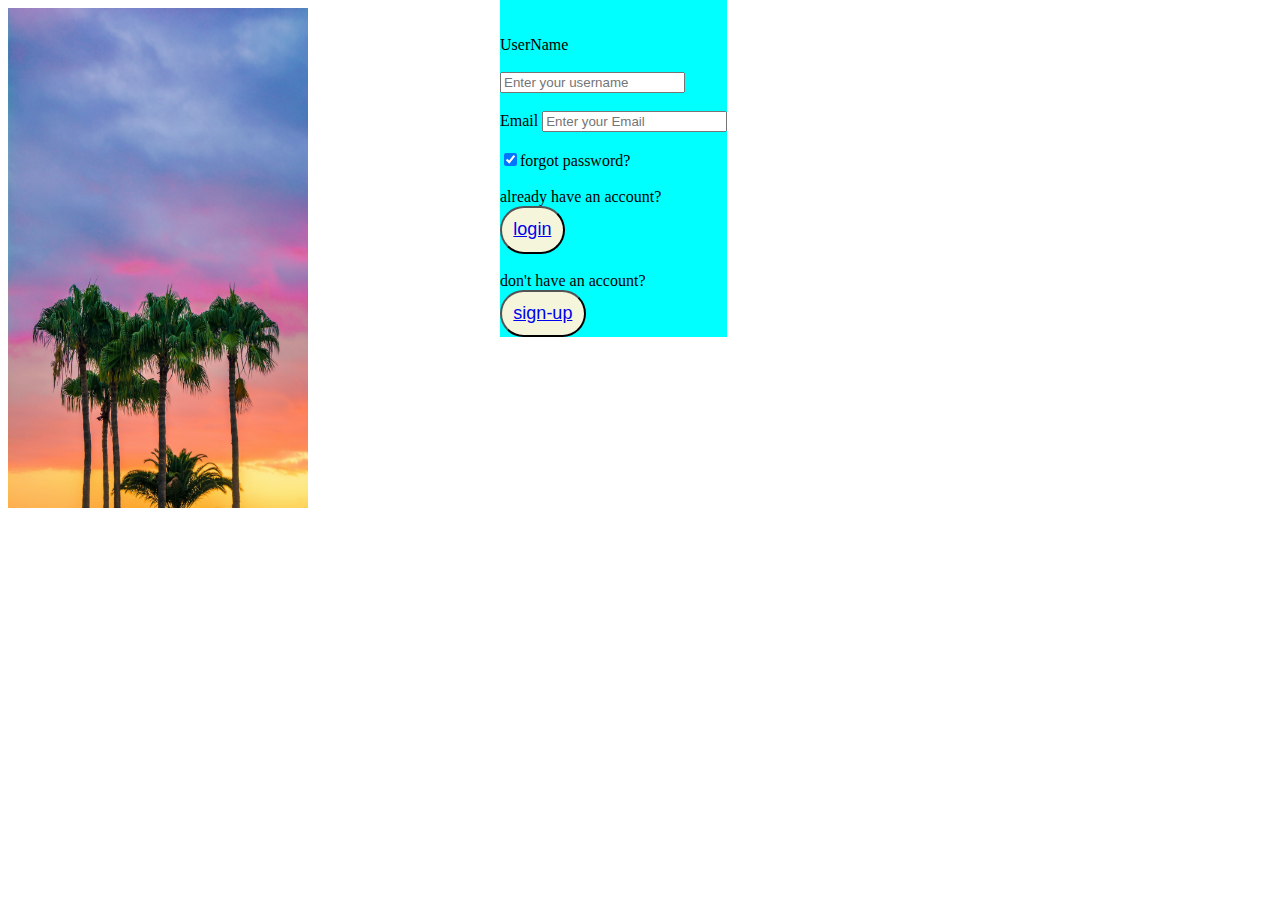
<file: index.html>
<!DOCTYPE html>
<html lang="en">
<head>
    
    <meta charset="UTF-8">
    <meta http-equiv="X-UA-Compatible" content="IE=edge">
    <meta name="viewport" content="width=device-width, initial-scale=1.0">
    <link rel="stylesheet"href="style.css">
    <title>Document</title>
    <!-- <style>
       
        img{
            width: 300px;
            height: auto;
        }
        form{
            position: absolute;
            top: 0;
            left: 500px;
            margin-right: 600;
        }
        body{
            position: relative;
        }
    </style> -->
</head>
<body>
    <div class="container">
        
        
    <div><img src="trees.jpeg"width="300"height="500"></div>
    <div>
    <form action="/action-page.php" class="form">
        <br>
        <br>
 <label for ="UserName">UserName</label>
 <br>
 <br>
 <input type ="text"name="UserName"placeholder="Enter your username"/> 
 <br/>
 <br/>
 <label for ="Email">Email</label>
<input type ="Email"name=Email: placeholder="Enter your Email"/>
<br/>
<br/>

<input type="checkbox"checked="checked"name=remember me>forgot password?
<br/>
<br/>
<label>already have an account?</label>

<button> <a href="
    
    table.html">login</a></button>

<br/>
<br/>
<label>don't have an account?</label>
    <button><a href="sign-up.html">sign-up</a></button>

</form>
    </div>
    </div>

 


</body>
</html>
</file>
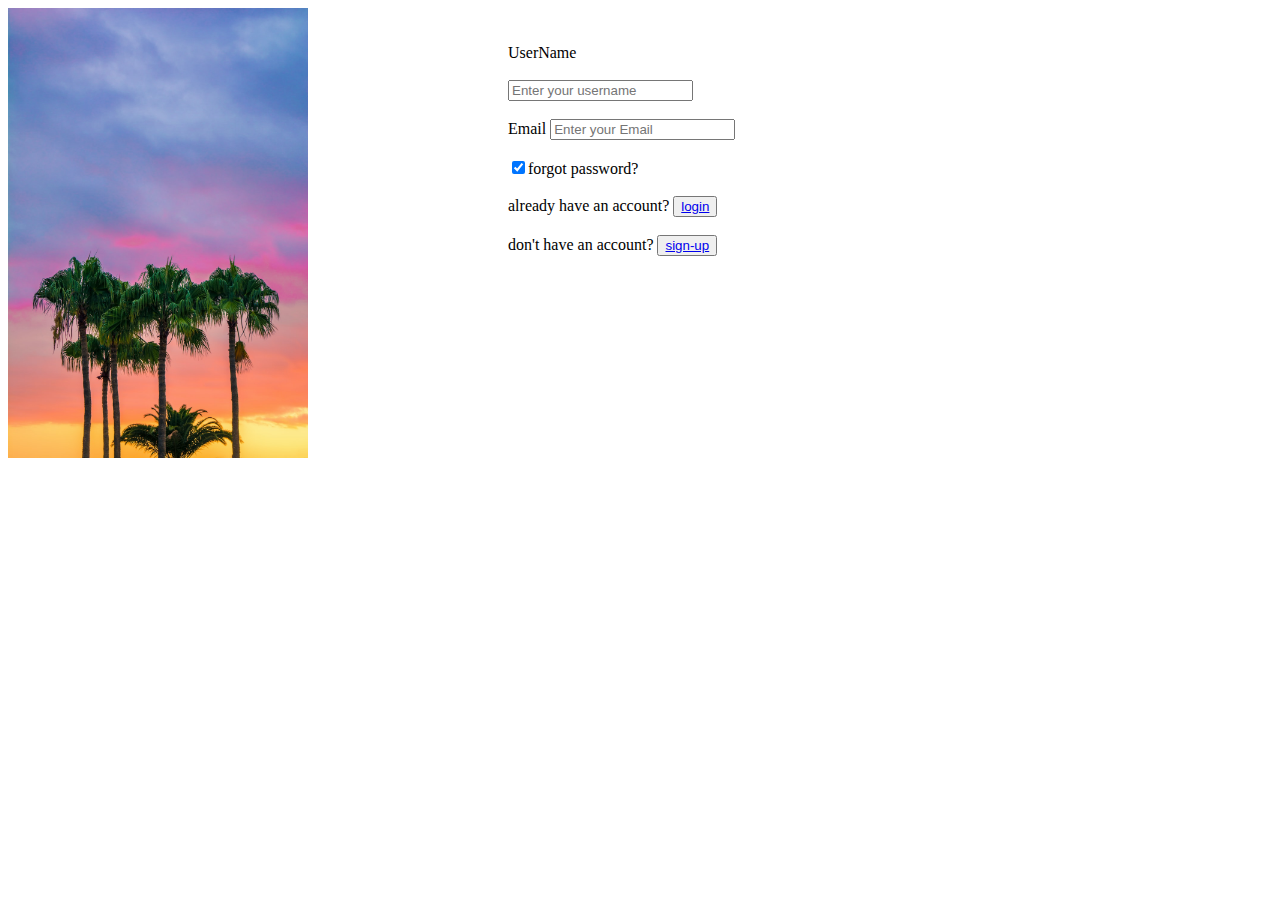
<file: login.html>
<!DOCTYPE html>
<html lang="en">
<head>
    <meta charset="UTF-8">
    <meta http-equiv="X-UA-Compatible" content="IE=edge">
    <meta name="viewport" content="width=device-width, initial-scale=1.0">
    <title>Document</title>
    <style>
       
        img{
            width: 300px;
            height: auto;
        }
        form{
            position: absolute;
            top: 0;
            left: 500px;
            margin-right: 600;
        }
        body{
            position: relative;
        }
    </style>
</head>
<body>
    <img src="trees.jpeg"width="300"height="500">

    <form action="/action-page.php" class="form">
        <br>
        <br>
 <label for ="UserName">UserName</label>
 <br>
 <br>
 <input type ="text"name="UserName"placeholder="Enter your username"/> 
 <br/>
 <br/>
 <label for ="Email">Email</label>
<input type ="Email"name=Email: placeholder="Enter your Email"/>
<br/>
<br/>

<input type="checkbox"checked="checked"name=remember me>forgot password?
<br/>
<br/>
<label>already have an account?</label>

<button> <a href="table.html">login</a></button>

<br/>
<br/>
<label>don't have an account?</label>
    <button><a href="sign-up.html">sign-up</a></button>

</form>



 


</body>
</html>
</file>
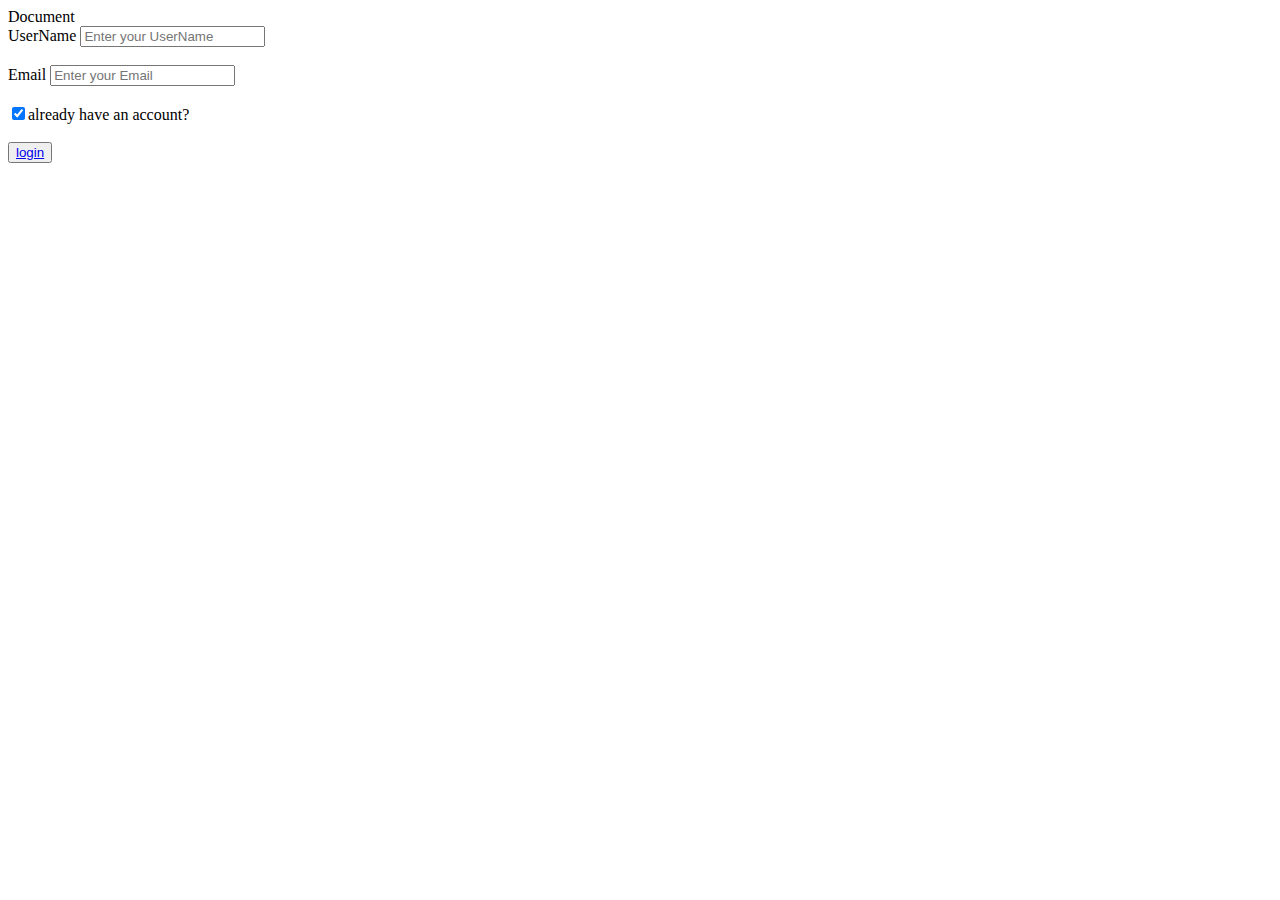
<file: sign-up.html>
<!DOCTYPE html>
<html lang="en">
<head>
    <meta charset="UTF-8">
    <meta http-equiv="X-UA-Compatible" content="IE=edge">
    <meta name="viewport" content="width=device-width, initial-scale=1.0">
    <link ref="stylesheet"href="style.css"
    <title>Document</title>
</head>
<body>
 <form action="/action"-page.php">
    
    <label for="UserName">UserName</label>
    <input type="text"name="UserName"placeholder="Enter your UserName"/>
    <br/>
    <br/>
    <label for="Email">Email</label>
    <input type="Email"name="Email"placeholder="Enter your Email"/>
    <br/>
    <br/>
    <input type="checkbox"checked="checked"name=forgot password>already have an account?
    <br/>
    <br/>
    <label Already have an account?>
        <button ><a href="index.html"a>login</a> </button>

    </label>

    
 </form>   
</body>
</html>
</file>
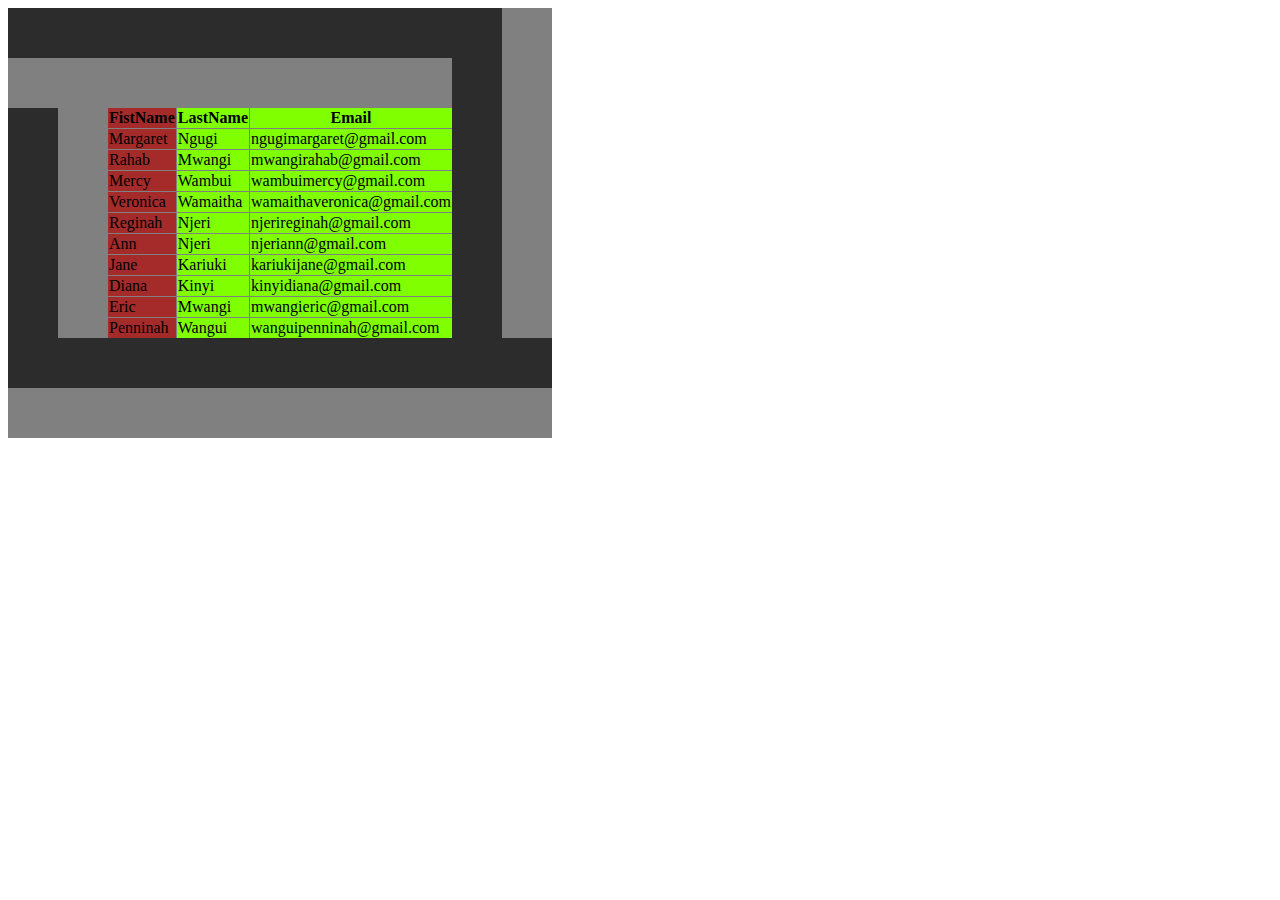
<file: table.html>
<!DOCTYPE html>
<html lang="en">
<head>
    <meta charset="UTF-8">
    <meta http-equiv="X-UA-Compatible" content="IE=edge">
    <meta name="viewport" content="width=device-width, initial-scale=1.0">
    <link rel="stylesheet"href="style.css">
    <title>Document</title>
</head>
<body>
 <table border="100px">
    <colgroup>
        <col span="row" style="background-color: brown;">
    </colgroup>
    
    <tr>
        <th>FistName</th>
        <th>LastName</th>
        <th>Email</th>
    </tr>
    <tr>
        <td>Margaret</td>
        <td>Ngugi</td>
        <td>ngugimargaret@gmail.com</td>
    </tr>
    <tr>
        <td>Rahab</td>
        <td>Mwangi</td>
        <td>mwangirahab@gmail.com</td>
    </tr>
    <tr>
        <td>Mercy</td>
        <td>Wambui</td>
        <td>wambuimercy@gmail.com</td>
    </tr>
    <tr>
        <td>Veronica</td>
        <td>Wamaitha</td>
        <td>wamaithaveronica@gmail.com</td>
    </tr>
    <tr>
        <td>Reginah</td>
        <td>Njeri</td>
        <td>njerireginah@gmail.com</td>
    </tr>
    <tr>
        <td>Ann</td>
        <td>Njeri</td>
        <td>njeriann@gmail.com</td>
    </tr>
    <tr>
        <td>Jane</td>
        <td>Kariuki</td>
        <td>kariukijane@gmail.com</td>
    </tr>
    <tr>
        <td>Diana</td>
        <td>Kinyi</td>
        <td>kinyidiana@gmail.com</td>
    </tr>
    <tr>
        <td>Eric</td>
        <td>Mwangi</td>
        <td>mwangieric@gmail.com</td>
    </tr>
    <tr>
        <td>Penninah</td>
        <td>Wangui</td>
        <td>wanguipenninah@gmail.com</td>
    </tr>
 </table>   
</body>
</html>
</file>
<file: style.css>
.img{
    width: 300px;
    height: auto;
    margin-left: auto;
    margin-right: auto;
    text-align: center;


}
.form{
    position:absolute;
    top: 0;
    left: 500px;
    margin-right: 600;
    background-color: aqua;
}
.body{

    position: relative;
    justify-content: center;
    display: flex;
    margin: 40px;
    align-items: center;
    background-color: blueviolet;
}
container{
    display: flex;
    justify-content: center;
 margin-right: auto;
  width: 400px; 
 padding-left: 5%; 
 background-color: blueviolet;
    
}
table{
    width: 80px;
    border-collapse: collapse;
    background-color: chartreuse;
}
button{
 position: relative;
 top: auto;
 background-color:beige;
 padding: 5%;
 font-weight: 300px;
 font-size: large;
 border-radius: 25px;   
}
</file>
